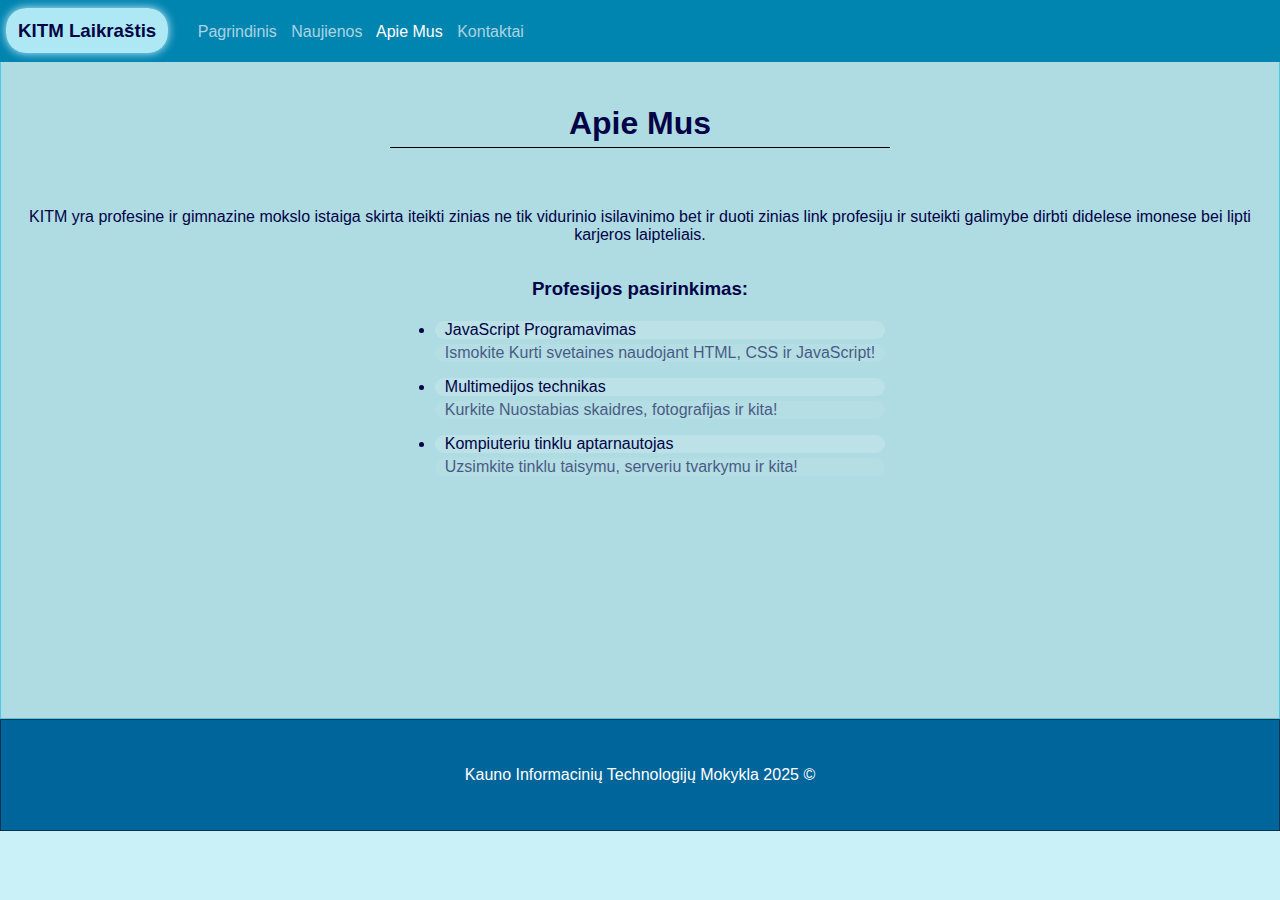
<file: ApieMus.html>
<!DOCTYPE html>
<html lang="en">
<head>
    <meta charset="UTF-8">
    <meta name="viewport" content="width=device-width, initial-scale=1.0">
    <title>Document</title>
    <link rel="stylesheet" href="style.css">
</head>
<body>
    <nav>
        <div class="nav">
        <h3 class="KITM">KITM Laikraštis</h3>
        <a class="navText" href="index.html">Pagrindinis</a>
        <a class="navText" href="Naujienos.html">Naujienos</a>
        <a class="navText" id="Current" href="ApieMus.html">Apie Mus</a>
        <a class="navText" href="Kontaktai.html">Kontaktai</a>
        </div>
    </nav>
    <div class="MainContainer">
        <br>
        <br>
        <br>
        <h1 class="Title2">Apie Mus</h1>
        <div class="info">
            <p>KITM yra profesine ir gimnazine mokslo istaiga skirta iteikti zinias ne tik vidurinio isilavinimo bet ir duoti zinias link profesiju ir suteikti galimybe dirbti didelese imonese bei lipti karjeros laipteliais.</p>
            <br>
            <h3>Profesijos pasirinkimas:</h3>
            <br>
            <ul>
                <li>JavaScript Programavimas</li>
                <p class="ulText">Ismokite Kurti svetaines naudojant HTML, CSS ir JavaScript!</p>
                <li>Multimedijos technikas</li>
                <p class="ulText">Kurkite Nuostabias skaidres, fotografijas ir kita!</p>
                <li>Kompiuteriu tinklu aptarnautojas</li>
                <p class="ulText">Uzsimkite tinklu taisymu, serveriu tvarkymu ir kita!</p>
            </ul>
        </div>
        <br>
    </div>
    <footer>
        <p>Kauno Informacinių Technologijų Mokykla 2025 ©</p>
    </footer>
</body>
</html>
</file>
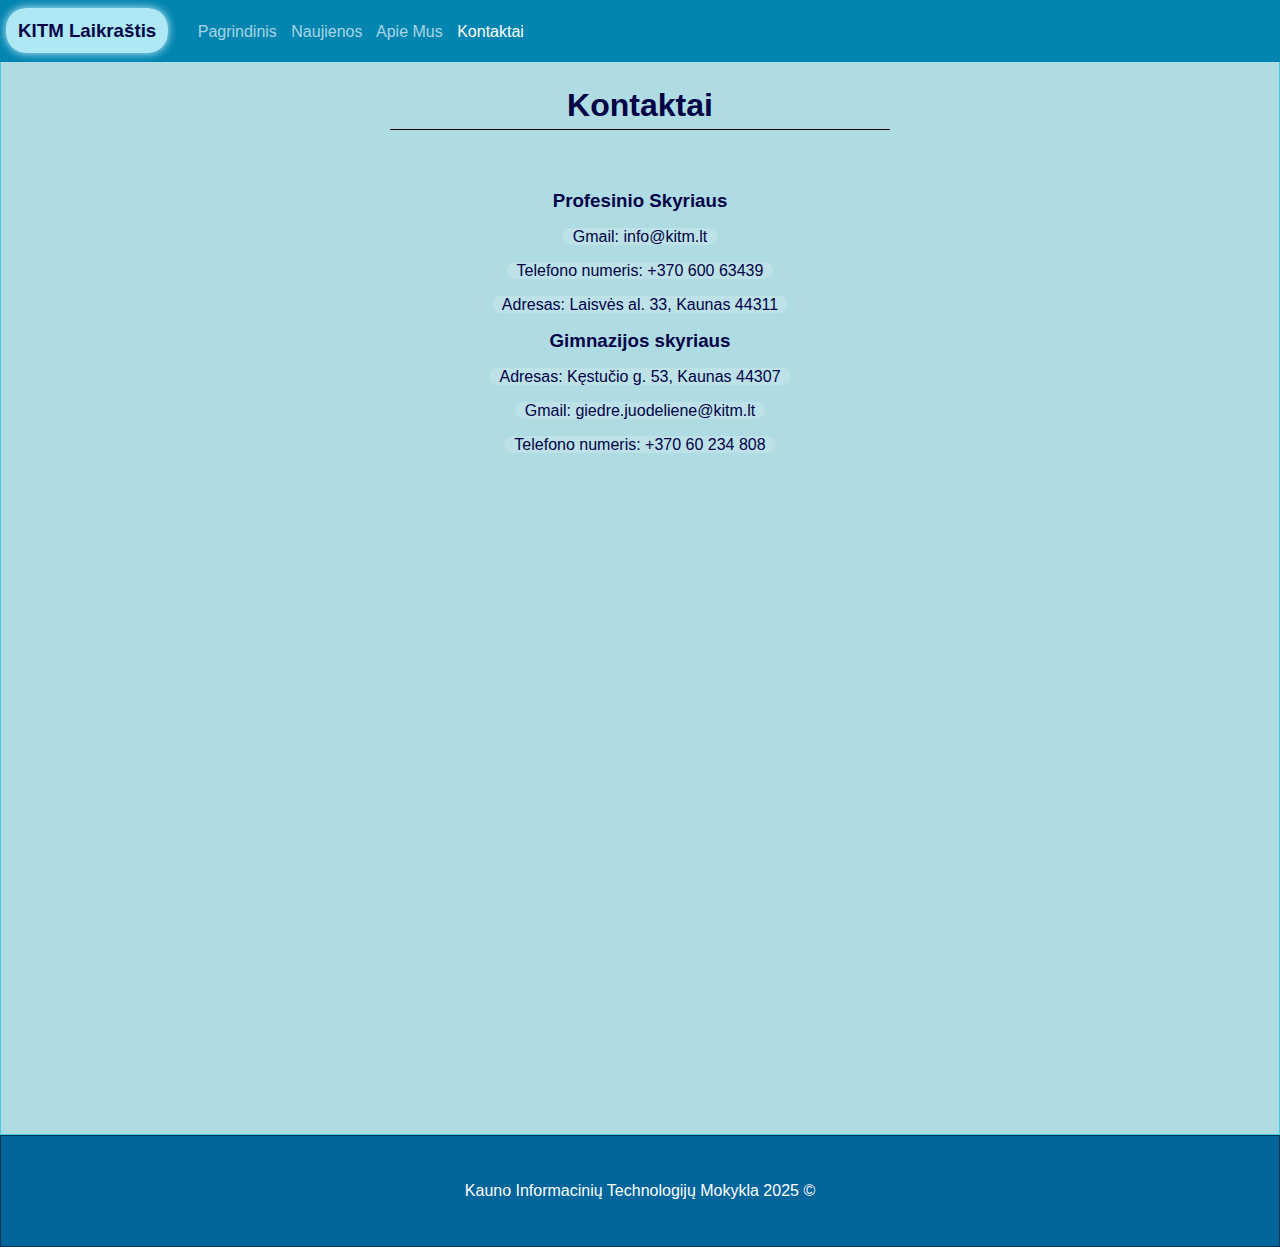
<file: Kontaktai.html>
<!DOCTYPE html>
<html lang="en">
<head>
    <meta charset="UTF-8">
    <meta name="viewport" content="width=device-width, initial-scale=1.0">
    <title>Document</title>
    <link rel="stylesheet" href="style.css">
</head>
<body>
    <nav>
        <div class="nav">
        <h3 class="KITM">KITM Laikraštis</h3>
        <a class="navText" href="index.html">Pagrindinis</a>
        <a class="navText" href="Naujienos.html">Naujienos</a>
        <a class="navText" href="ApieMus.html">Apie Mus</a>
        <a class="navText" id="Current" href="Kontaktai.html">Kontaktai</a>
        </div>
    </nav>
    <div class="MainContainer">
        <br>
        <br>
        <h1 class="Title2">Kontaktai</h1>
        <h3>Profesinio Skyriaus</h3>
        <P><span>Gmail: info@kitm.lt</span></P>
        <p><span>Telefono numeris: +370 600 63439</span></p>
        <p><span>Adresas: Laisvės al. 33, Kaunas 44311</span></p>
        <h3>Gimnazijos skyriaus</h3>
        <p><span>Adresas: Kęstučio g. 53, Kaunas 44307</span></p>
        <P><span>Gmail: giedre.juodeliene@kitm.lt</span></P>
        <p><span>Telefono numeris: +370 60 234 808</span></p>
        <br>
        <iframe src="https://www.google.com/maps/embed?pb=!1m18!1m12!1m3!1d455.2536893783763!2d23.91847358734518!3d54.89704745797295!2m3!1f0!2f0!3f0!3m2!1i1024!2i768!4f13.1!3m3!1m2!1s0x46e72276dd555557%3A0x2bf3519be19be30c!2sKaunas%20Information%20Technology%20School!5e0!3m2!1sen!2slt!4v1747938483981!5m2!1sen!2slt" width="600" height="450" style="border:0;" allowfullscreen="" loading="lazy" referrerpolicy="no-referrer-when-downgrade"></iframe>
    </div>
    <footer>
        <p>Kauno Informacinių Technologijų Mokykla 2025 ©</p>
    </footer>
</body>
</html>
</file>
<file: style.css>
body{
    margin: 0;
    background-color: #CAF0F8;
}
*{
    font-family: 'Gill Sans', 'Gill Sans MT', Calibri, 'Trebuchet MS', sans-serif;
    color: #020346;
}
/*transition*/
body{
    animation: intro 0.5s normal;
}
@keyframes intro{
    0% {filter: opacity(0);}
    100% {filter: opacity(1);}
}
/*Containers*/
.MainContainer{
    border: 1px solid #48CAE4;
    background-color: #afdbe3;
    text-align: center;
    padding-bottom: 15%;
}
.nav{
    position: fixed;
    top: 0;
    overflow: hidden;
    border: none;
    background-color: #0084b0;
    padding: 20px 0px 20px 6px;
    width: 100%;
}
.Card > p{
    text-align: center;
}
.CardContainer{
    display: grid;
    grid-template-columns: 0.42fr 0.2fr;
    margin-bottom: 25px;
    place-content: center;
}
.Card{
    border: 2px solid rgb(146, 146, 146);
    border-radius: 5px;
    background-color: rgba(128, 128, 128, 0.153);
    margin: 25px;
}
footer{
    padding: 30px 0px 30px 0px;
    border: 1px solid #003654;
    background-color:#00659b ;
    text-align: center;
}
.CardFull{
    background-color: #00B4D8;
}
.CardContainerFull{
    display: grid;
    grid-template-rows: repeat(9, 1fr);
    margin-bottom: 25px;
    text-align: left;
}
.linkHid:link{
    color: #020346;
    text-decoration: none;
}
/*Text*/
.KITM{
    background-color: #ADE8F4;
    border-radius: 20px;
    box-shadow: 0px 0px 10px #ccf2ff;
    max-width: fit-content;
    padding: 12px 12px;
    margin-right: 25px;
}
nav > p, h3{
    display: inline;
}
.navText:link{
    text-decoration: none;
    color: rgba(255, 255, 255, 0.674);
    margin-right: 10px;
}
.navText:visited{
    color: white;
}
.navText:hover{
    transition: 0.35s;
    color: white;
}
.navText:active{
    transition: 0s;
    text-shadow: 0px 0px 5px white;
}
.Title{
    padding: 8% 0px 5px 0px;
    margin: auto auto 60px auto;
    border-bottom: 1px solid black;
    width: 500px;
}
.Title2{
    padding: 0px 0px 5px 0px;
    margin: 50px auto 60px auto;
    border-bottom: 1px solid black;
    width: 500px;
}
.Title3{
    padding: 0px 0px 5px 0px;
    margin: 50px auto 60px auto;
    border-bottom: 1px solid black;
    width: 750px;
}
#Current{
    color: white;
}
.Card > h3{
    margin: 0px 8px 0px 8px;
    max-width: 10px;
}
footer > p{
    color: white;
}
.navText2:link{
    text-decoration: none;
    color: rgba(255, 255, 255, 0.674);
    margin-right: 10px;
}
.navText2:visited{
    color: rgb(255, 255, 255);
}
.navText2:hover{
    transition: 0.35s;
    color: white;
}
.navText2:active{
    transition: 0s;
    text-shadow: 0px 0px 5px white;
}
.navText2alt:link{
    text-decoration: none;
    color: rgba(255, 255, 255, 0.674);
    margin-left: 45%;
    font-size: 25px;
}
.navText2alt:visited{
    color: white;
}
.navText2alt:hover{
    transition: 0.35s;
    color: white;
}
.navText2alt:active{
    transition: 0s;
    text-shadow: 0px 0px 5px white;
}
ul{
    display: inline-block;
    text-align: left;
}
ul > li{
    background-color: rgba(255, 255, 255, 0.167);
    margin-top: 5px;
    padding: 0px 10px 0px 10px;
    border-radius: 20px;
}
p > span{
    background-color: rgba(255, 255, 255, 0.167);
    padding: 0px 10px 0px 10px;
    border-radius: 20px;
}
.ulText{
    background-color: rgba(255, 255, 255, 0.122);
    opacity: 0.6;
    margin-top: 5px;
    padding: 0px 10px 0px 10px;
    border-radius: 20px;
}
.ulText:hover{
    transition: 0.5s;
    opacity: 1;
}
/*Images*/
.img{
    width: 55%;
}
.imgSquare{
    width: 50%;
}
.imgalt{
    width: 30%;
}
.imgSquarealt{
    width: 20%;
}
.imgtop{
    width: 30%;
}
.Card > img{
    align-items: end;
}
</file>
